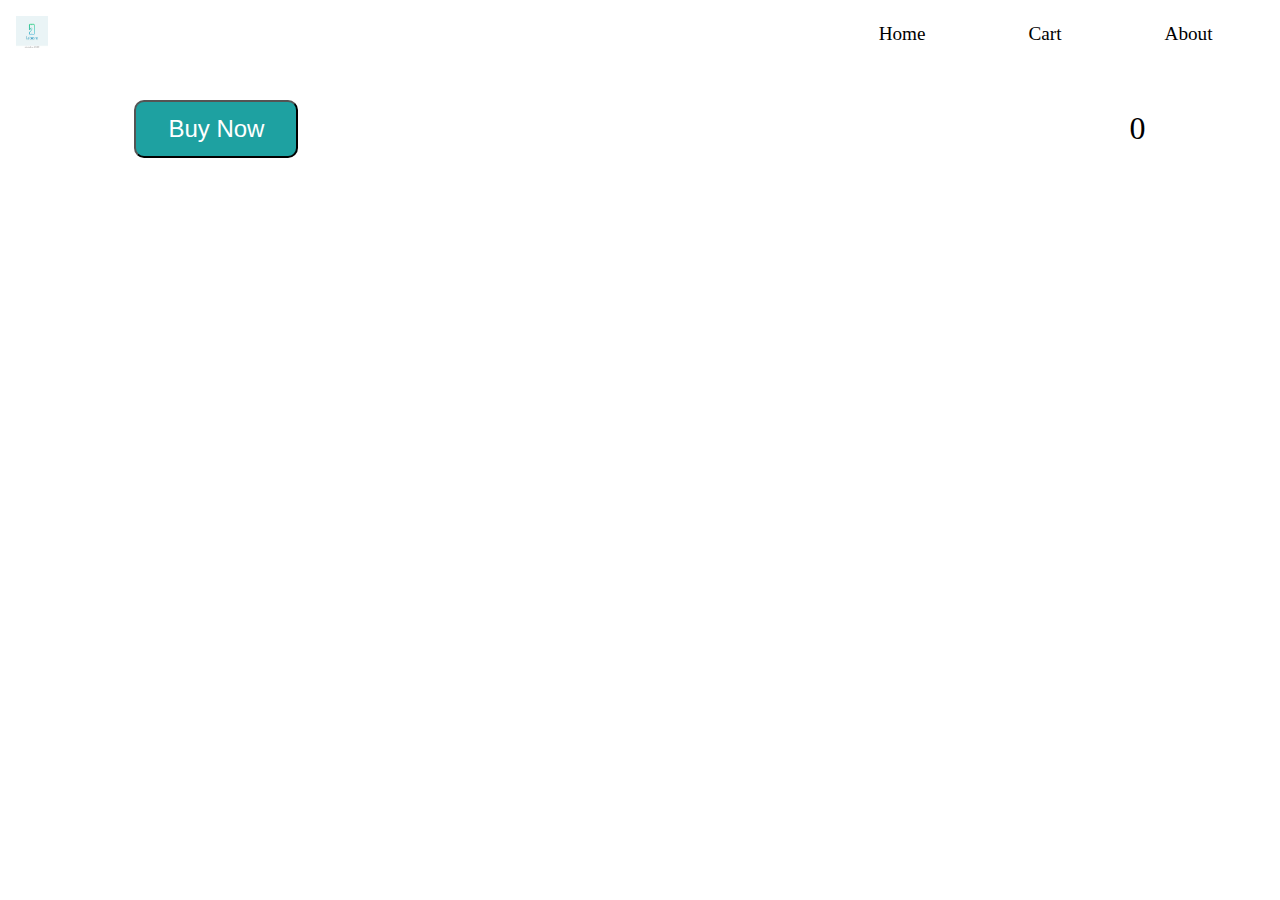
<file: cartPage/cart.html>
<!DOCTYPE html>
<html lang="en">
<head>
    <meta charset="UTF-8">
    <meta http-equiv="X-UA-Compatible" content="IE=edge">
    <meta name="viewport" content="width=device-width, initial-scale=1.0">
    <link rel="stylesheet" href="https://unicons.iconscout.com/release/v4.0.0/css/line.css">
    <link rel="stylesheet" href="cart.css" />
    <title>CART PAGE</title>
</head>
<body>
    <header>
        <div class="logo">
            <img src="../images/logo.png">
        </div>
        <div class="searchBox">
            <input type="text" placeholder="search.." />
            <i class="uil uil-search"></i>
        </div>
        <div class="toggle-icon">
            <i class="uil uil-bars"></i>
        </div>
        <div class="toggle-menu">
            <ul class="menu">
                <li><i class="uil uil-times"></i></li>
                <li><i class="uil uil-home"></i> <a href="index.html">Home</a></li>
                <li><i class="uil uil-shopping-bag"></i> <a href="../cartPage/cart.html">Cart</a></li>
                <li><i class="uil uil-comment-question"></i> <a href="../aboutPage/about.html">About</a></li>
                <li><a href="https://www.facebook.com/"><i class="uil uil-facebook"></i></a> <a href="https://www.twitter.com/"><i class="uil uil-twitter"></i></a> <a href="https://www.instagram.com/"><i class="uil uil-instagram"></i></a></li>
            </ul>
        </div>
    </header>
    <div class="fullScreen">
        <div class="logo">
            <img src="../images/logo.png">
        </div>
        <ul class="menu">
            <li><a href="../index.html">Home</a></li>
            <li><a href="../cartPage/cart.html">Cart</a></li>
            <li><a href="../aboutPage/about.html">About</a></li> 
        </ul>
        
    </div>
    <h2 class="title"></h2>
    <div class="container">

    </div>
    <div class="buyNow">
        <button class="buyHere">
            Buy Now
        </button>
        <p class="total"><span class="total">0</span> <i class="uil uil-dollar-alt"></i></p>
    </div>
    <script src="cart.js"></script>
</body>
</html>
</file>
<file: cartPage/cart.css>
* {
    margin: 0;
    padding: 0;
    box-sizing: border-box;
}
body {
    position: relative;
    max-width: 100%;
}
ul li {
    list-style: none;
}
a {
    text-decoration: none;
    color: black;
}
header {
    display: flex;
    align-items: center;
    justify-content: space-between;
    height: 3rem;
    margin: 1rem;
}
header .toggle-icon {
    font-size: 1.6rem;
}
.toggle-menu {
    display: none;
    transform: translateX(300px);
    transition: transform 3s ease;
    flex-direction: column;
    position: fixed;
    top: 0;
    right: 0;
    width: 32%;
    height: 100%;
    z-index: 10000;
    background-color: white;
}
.toggle-menu li {
    display: flex;
    margin: 1.5rem .8rem;
    cursor: pointer;
    font-size: 1.5rem;
}
li i.uil-times {
    margin-left: 4rem;
    font-size: 2rem;
}
.toggle-menu li i {
    margin-right: .3rem;
}
.searchBox input {
    padding: 1rem;
    border: none;
    outline: none;
    border-radius: 7px;
    position: relative;
    width: 100%;
    font-size: 1rem;
}
.searchBox i {
    position: absolute;
    top: 1rem;

}
header .logo img {
    width: 10rem;
    height: 2rem;
    border-radius: 50%;
    padding: 1rem;
}
header .logo img, div.fullScreen img {
    width: 2rem;
    height: 2rem;
}
.fullScreen {
    display: flex;
    align-items: center;
    justify-content: space-between;
    margin: 1rem;
}
.fullScreen .menu{
    display: flex;
    align-items: center;
    width: 35%;
    justify-content: space-around;
    
}
.fullScreen .menu li a{
    font-size: 1.2rem;
    transition: .3s;
}
.fullScreen .menu li a:hover  {
    background-color: rgb(23, 125, 172);
    color: white;
    padding: .5rem 1rem;
    border-radius: 10px;
}
h2.Title {
    font-size: 2rem;
    margin: 0 4rem;
}
.product {
    margin: .5rem;
    border-radius: 2rem;
    padding: .7rem 1rem;
    background-color: whitesmoke;
    width: 31%;
    height: 17rem;
    box-shadow: 7px 6px 12px 0px rgba(0,0,0,0.58);
    transition: .3s ease;
}
.product:hover {
    box-shadow: 7px 6px 12px 0px rgba(0,0,0,0.86);

}
.container {
    display: flex;
    flex-wrap: wrap;

}
.product .title {
    font-size: 1.8rem;
}
.product img {
    height: 10rem;
    display: block;
    height: 10rem;
    width: 7rem;

}
.cont {
    display: flex;
    justify-content: space-between;
}
.counter i, .counter p{
    display: block;
    padding: .5rem;
    margin-top: .1rem;
    border: 1px solid grey;
    display: flex;
    align-items: center;
    justify-content: center;
    border-radius: 50%;
    font-size: 1.5rem;
}
.counter i {
    cursor: pointer;
}
.counter p {
    border: none;
    font-size: 2rem;
}
.counter {
    height: 7rem;
    display: flex;
    flex-direction: column;
    justify-content: space-between;
}
.buy {
    display: flex;
    justify-content: space-between;
    align-items: center;
    width: 100%;
    margin-top: .2rem;
}
.buy button {
    padding: .4rem;
    border: 1px solid grey;
    color: white;
    outline: none;
    border-radius: 7px;
    cursor: pointer;
    font-size: 2rem;
    background-color: rgb(60, 131, 211);
}
.buy p {
    font-size: 1.7rem;
}
.buyNow {
    margin-top: 2rem;
    display: flex;
    justify-content: space-between;
    align-items: center;
    width: 79%;
    margin: 2rem auto;
}
.buyHere {
    padding: .8rem 2rem;
    border-radius: 10px;
    background-color: rgb(30, 161, 161);
    color: white;
    font-size: 1.5rem;
    cursor: pointer;
}
.total {
    font-size: 2rem;
}

@media screen and (max-width: 767px){
    .fullScreen {
        display: none;
    }
    .product {
        width: 100%;
        padding: 1rem;
    }
}
@media screen and (min-width: 767px) and (max-width: 1023px) {
    .fullScreen {
        display: none;
    }
    .product {
        width: 100%;
        padding: 1rem;
    }
}
    
   

@media screen and (min-width: 1024px){
    header{
        display: none;
    }
    
}
</file>
